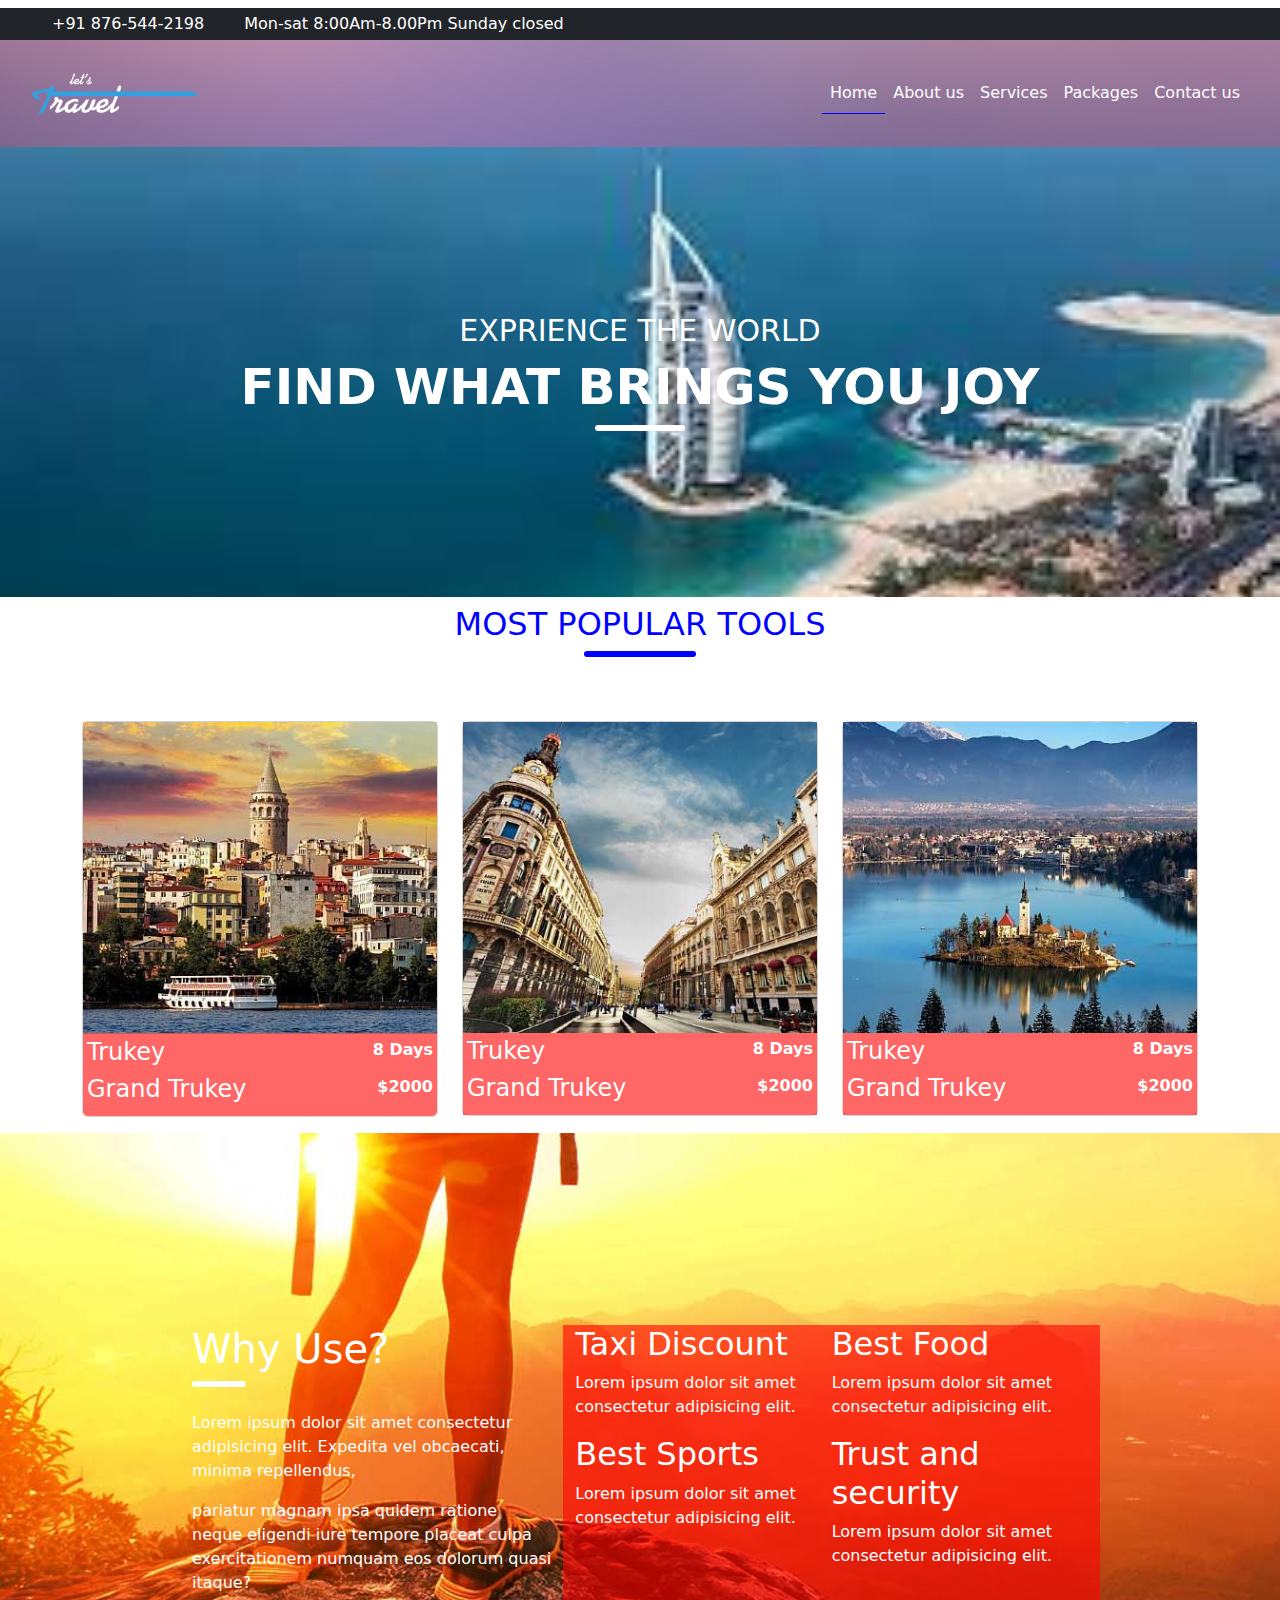
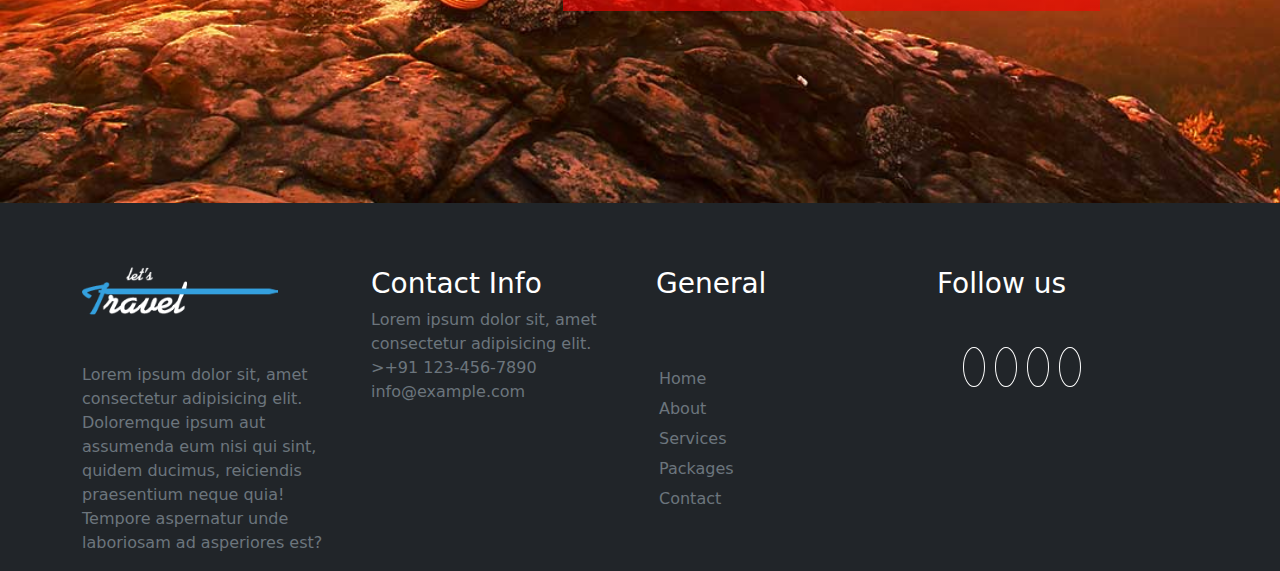
<file: index.html>
<html lang="en">

<head>
    <meta charset="UTF-8">
    <meta http-equiv="X-UA-Compatible" content="IE=edge">
    <meta name="viewport" content="width=device-width, initial-scale=1.0">
    <link rel="stylesheet" href="bootstrap.min.css">
    <link href="https://cdn.jsdelivr.net/npm/bootstrap@5.2.1/dist/css/bootstrap.min.css" rel="stylesheet"
        integrity="sha384-iYQeCzEYFbKjA/T2uDLTpkwGzCiq6soy8tYaI1GyVh/UjpbCx/TYkiZhlZB6+fzT" crossorigin="anonymous">
    <link rel="stylesheet" href="https://cdnjs.cloudflare.com/ajax/libs/font-awesome/6.3.0/css/all.min.css"
        integrity="sha512-SzlrxWUlpfuzQ+pcUCosxcglQRNAq/DZjVsC0lE40xsADsfeQoEypE+enwcOiGjk/bSuGGKHEyjSoQ1zVisanQ=="
        crossorigin="anonymous" referrerpolicy="no-referrer">
    <link rel="stylesheet" href="style.css">
    <title>travel</title>
</head>

<body>
    <header>
        <!-- nav-head -->
        <div class="d-flex justify-content-between flex-wrap align-items-center bg-dark text-white p-1 mt-2 tnav">
            <div class="d-flex ms-4">
                <div class="px-4">
                    <i class="fa-solid fa-mobile"></i>
                    <span>+91 876-544-2198</span>
                </div>
                <div class="px-3">
                    <i class="fa-solid fa-clock"></i>
                    <span>Mon-sat 8:00Am-8.00Pm Sunday closed</span>
                </div>
            </div>
            <div class="me-5 icons">
                <i class="fab fa-instagram"></i>
                <i class="fab fa-whatsapp"></i>
                <i class="fab fa-twitter"></i>
                <i class="fab fa-facebook-f"></i>
            </div>
        </div>
        <!-- nav-head -->

        <!-- navbar -->
        <div class="nav-bg">
            <nav class="navbar navbar-expand-lg text-white">

                <div class="container-fluid">

                    <a class="navbar-brand" href="#"><img src="logo.png" class="logo" alt=""></a>

                    <button class="navbar-toggler" href="#offcanvasExample" role="button" data-bs-toggle="offcanvas"
                        aria-controls="offcanvasExample">
                        <span class="navbar-toggler-icon"></span>
                    </button>

                    <div class="offcanvas offcanvas-start bg-dark" tabindex="-1" id="offcanvasExample"
                        aria-labelledby="offcanvasExampleLabel">
                        <div class="offcanvas-header">
                            <h5 class="offcanvas-title" id="offcanvasExample">travel</h5>
                            <button type="button" class="btn-close" data-bs-dismiss="offcanvas" aria-label="Close"
                                style="background-color: white;"></button>
                        </div>
                        <div class="offcanvas-body">
                            <ul class="navbar-nav ms-auto mb-2 mb-lg-0">
                                <li class="nav-item">
                                    <a class="nav-link index text-white"  aria-current="page" href="index.html">Home</a>
                                </li>
                                <li class="nav-item ">
                                    <a class="nav-link  text-white" href="about.html">About us</a>
                                </li>
                                <li class="nav-item ">
                                    <a class="nav-link  text-white" href="service.html">Services</a>
                                </li>
                                <li class="nav-item ">
                                    <a class="nav-link  text-white" href="package.html">Packages</a>
                                </li>
                                <li class="nav-item">
                                    <a class="nav-link  text-white" href="contact.html">Contact us</a>
                                </li>
                            </ul>
                        </div>
                    </div>
                </div>
            </nav>
        </div>
        <!-- navbar -->
    </header>
    <!-- header -->
<!-- home -->
    <!-- sec-1 -->
    <section>
        <div class="head-img">
            <h4>exprience the world</h4>
            <h2>find what brings you joy</h2>
            <span></span>
        </div>
    </section>
    <!-- sec-1 -->

    <!-- sec-2 -->
    <section id="home">
        <div class="container pt-2">
            <div class="head-1 pb-5">
                <h2>Most popular tools</h2>
                <span></span>
            </div>
            <div class="row">
                <div class="col-lg-4 col-md-4 col-12 mt-3 trukey">
                    <div class="card">
                        <div class="cardbody">
                            <img src="hturkey-1.jpg" class="w-100" alt="">
                            <div class="card-footer p-1 det">
                                <div class="d-flex justify-content-between">
                                    <h4>Trukey</h4>
                                    <span>8 Days</span>
                                </div>
                                <div class="d-flex justify-content-between">
                                    <h4>Grand Trukey</h4>
                                    <span>$2000</span>
                                </div>
                            </div>
                        </div>
                    </div>
                </div>
                <div class="col-lg-4 col-md-4 col-12 mt-3 trukey">
                   <div class="card">
                        <div class="cardbody">
                            <img src="htrukey-2.jpg" class="w-100" alt="">
                            <div class="p-1 det">
                                <div class="d-flex justify-content-between">
                                    <h4>Trukey</h4>
                                    <span>8 Days</span>
                                </div>
                                <div class="d-flex justify-content-between">
                                    <h4>Grand Trukey</h4>
                                    <span>$2000</span>
                                </div>
                            </div>
                        </div>
                    </div>
                </div>
                <div class="col-lg-4 col-md-4 col-12 mt-3 trukey">
                  <div class="card">
                        <div class="cardbody">
                            <img src="htrukey-3.jpg" class="w-100" alt="">
                            <div class="p-1 det">
                                <div class="d-flex justify-content-between">
                                    <h4>Trukey</h4>
                                    <span>8 Days</span>
                                </div>
                                <div class="d-flex justify-content-between">
                                    <h4>Grand Trukey</h4>
                                    <span>$2000</span>
                                </div>
                            </div>
                        </div>
                    </div>
                </div>
            </div>
        </div>
    </section>
    <!-- sec-2 -->

    <!-- sec-3 -->
    <section class="mt-3">
      <div class="sec-3">
        <div class="row">
            <div class="col-lg-5 col-md-5 col-12">
                <h1>Why Use?</h1>
                <span></span>
                <div class="para mt-4">
                    <p>Lorem ipsum dolor sit amet consectetur adipisicing elit. Expedita vel obcaecati, minima repellendus,</p>
                    <p>pariatur magnam ipsa quidem ratione neque eligendi iure tempore placeat culpa exercitationem numquam eos dolorum quasi itaque?</p>
                </div>
            </div>
            <div class="col-lg-7 col-md-7 col-12 content">
                <div class="d-flex justify-content-around">
                    <div>
                        <i class="fa-solid fa-taxi fs-1"></i>
                        <h2>Taxi Discount</h2>
                        <p>Lorem ipsum dolor sit amet consectetur adipisicing elit.</p>
                    </div>
                    <div>
                        <i class="fa-solid fa-burger fs-1"></i>
                        <h2>Best Food</h2>
                        <p>Lorem ipsum dolor sit amet consectetur adipisicing elit.</p>
                    </div>
                </div>

                <div class="d-flex justify-content-around">
                    <div>
                       <i class="fa-solid fa-futbol fs-1"></i>
                        <h2>Best Sports</h2>
                        <p>Lorem ipsum dolor sit amet consectetur adipisicing elit.</p>
                    </div>
                    <div>
                        <i class="fa-solid fa-lock-open fs-1"></i>                        
                        <h2>Trust and security</h2>
                        <p>Lorem ipsum dolor sit amet consectetur adipisicing elit.</p>
                    </div>
                </div>
            </div>
        </div>
      </div> 
    </section>
    <!-- sec-3 -->

    <!-- sec-4 -->
      <section class="bg-dark text-white">
           <footer>
             <div class="container pt-5">
                <div class="row">
                    <div class="col-lg-3 mt-3">
                        <img src="logo.png" class="w-75" alt="">
                        <p class="mt-5 text-muted">Lorem ipsum dolor sit, amet consectetur adipisicing elit. <br> Doloremque ipsum aut assumenda eum nisi qui sint, quidem ducimus, reiciendis praesentium neque quia! Tempore aspernatur unde laboriosam ad asperiores est?</p>
                    </div>
                    <div class="col-lg-3 mt-3 px-3 contact">
                        <h3>Contact Info</h3>
                        <i class="fa-solid fa-location-dot text-muted mt-5 pt-3"></i>
                        <a href="" class="text-muted text-decoration-none">Lorem ipsum dolor sit, amet consectetur adipisicing elit.</a><br>
                        <i class="fa-solid fa-phone text-muted mt-4"></i>
                        <a href="tel:+91 xxx-xxx-xxxx" class="text-muted text-decoration-none">>+91 123-456-7890</a><br>
                        <i class="fa-solid fa-envelope text-muted mt-4"></i>
                        <a href="mailto:info@example.com" class="text-muted text-decoration-none">info@example.com</a>
                    </div>

                    <div class="col-lg-3 mt-3 px-3 generl">
                        <h3>General</h3>
                        <ul class="list-unstyled text-muted mt-5 pt-3 d-flex flex-column">
                           <a href="" class="text-decoration-none text-white text-muted">Home</li>
                            <a href="" class="text-decoration-none text-white text-muted">About</a>
                           <a href="" class="text-decoration-none text-white text-muted">Services</a>
                           <a href="" class="text-decoration-none text-white text-muted">Packages</a>
                           <a href="" class="text-decoration-none text-white text-muted">Contact</a>  
                        </ul>
                    </div>

                    <div class="col-lg-3 mt-3">
                        <h3>Follow us</h3>
                        <div class="social px-3 mt-5 pt-2">
                         <a href="" class="text-decoration-none text-white text-muted"><i class="fab fa-instagram"></i></a>
                         <a href="" class="text-decoration-none text-white text-muted"><i class="fab fa-facebook-f"></i></a>
                         <a href="" class="text-decoration-none text-white text-muted"><i class="fab fa-twitter"></i></a>
                         <a href="" class="text-decoration-none text-white text-muted"><i class="fab fa-whatsapp"></i></a>
                        </div>
                    </div>
                </div>
             </div>
           </footer>
      </section>
    <!-- sec-4 -->
<!-- home -->
    <script src="https://cdn.jsdelivr.net/npm/@popperjs/core@2.11.6/dist/umd/popper.min.js"
        integrity="sha384-oBqDVmMz9ATKxIep9tiCxS/Z9fNfEXiDAYTujMAeBAsjFuCZSmKbSSUnQlmh/jp3" crossorigin="anonymous">
        </script>

    <script src="https://cdn.jsdelivr.net/npm/bootstrap@5.2.1/dist/js/bootstrap.min.js"
        integrity="sha384-7VPbUDkoPSGFnVtYi0QogXtr74QeVeeIs99Qfg5YCF+TidwNdjvaKZX19NZ/e6oz" crossorigin="anonymous">
        </script>
</body>

</html>
</file>
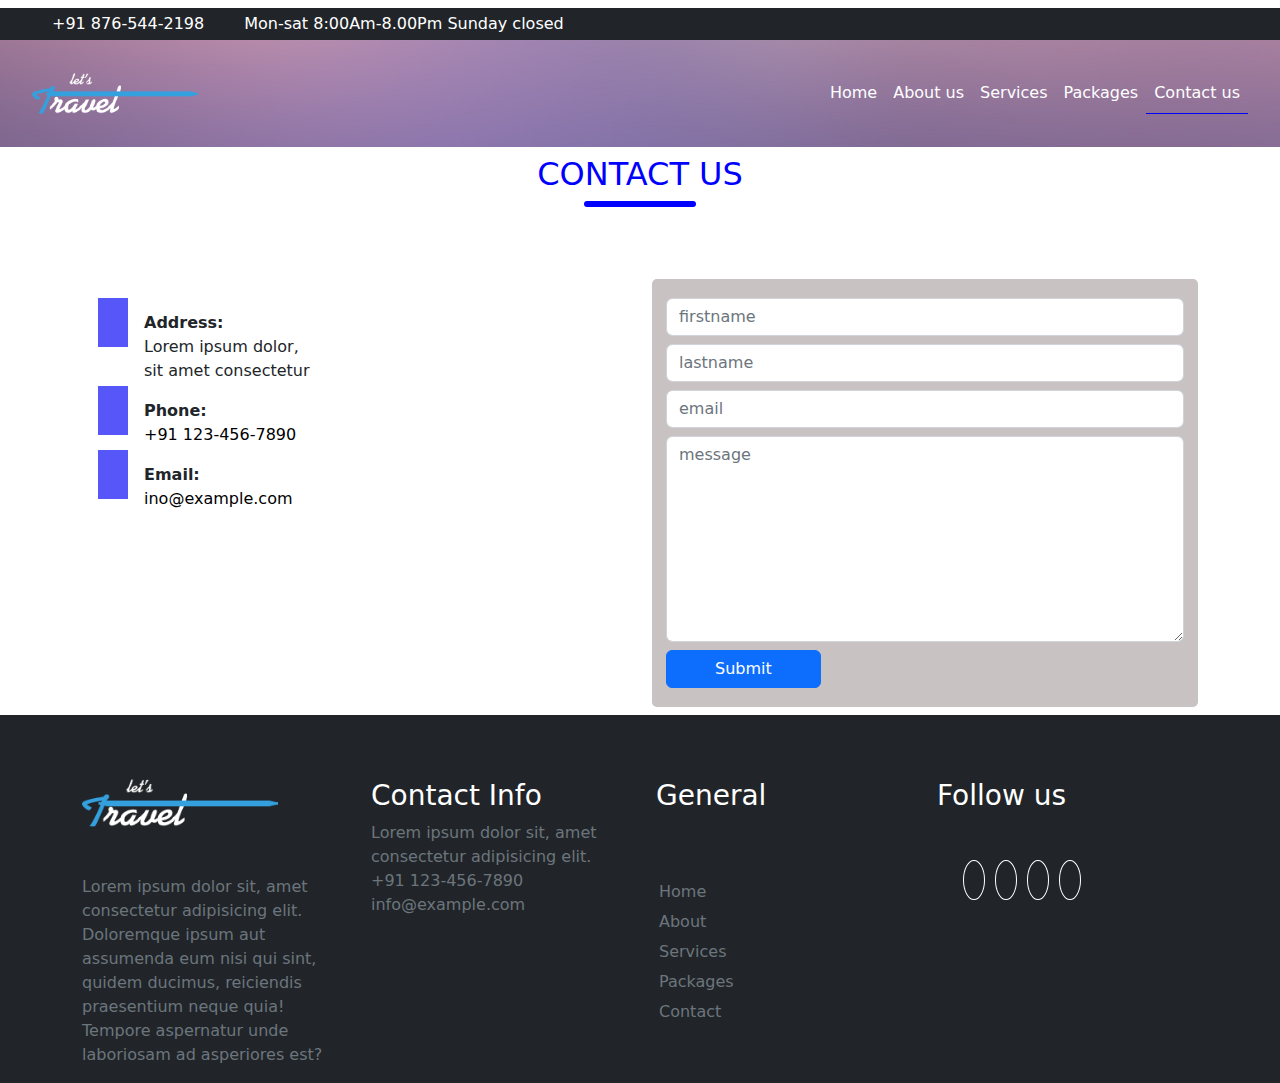
<file: contact.html>
<html lang="en">

<head>
    <meta charset="UTF-8">
    <meta http-equiv="X-UA-Compatible" content="IE=edge">
    <meta name="viewport" content="width=device-width, initial-scale=1.0">
    <link rel="stylesheet" href="bootstrap.min.css">
    <link href="https://cdn.jsdelivr.net/npm/bootstrap@5.2.1/dist/css/bootstrap.min.css" rel="stylesheet"
        integrity="sha384-iYQeCzEYFbKjA/T2uDLTpkwGzCiq6soy8tYaI1GyVh/UjpbCx/TYkiZhlZB6+fzT" crossorigin="anonymous">
    <link rel="stylesheet" href="https://cdnjs.cloudflare.com/ajax/libs/font-awesome/6.3.0/css/all.min.css"
        integrity="sha512-SzlrxWUlpfuzQ+pcUCosxcglQRNAq/DZjVsC0lE40xsADsfeQoEypE+enwcOiGjk/bSuGGKHEyjSoQ1zVisanQ=="
        crossorigin="anonymous" referrerpolicy="no-referrer">
    <link rel="stylesheet" href="style.css">
    <title>travel</title>
</head>

<body>
    <header>
        <!-- nav-head -->
        <div class="d-flex justify-content-between flex-wrap align-items-center bg-dark text-white p-1 mt-2 tnav">
            <div class="d-flex ms-4">
                <div class="px-4">
                    <i class="fa-solid fa-mobile"></i>
                    <span>+91 876-544-2198</span>
                </div>
                <div class="px-3">
                    <i class="fa-solid fa-clock"></i>
                    <span>Mon-sat 8:00Am-8.00Pm Sunday closed</span>
                </div>
            </div>
            <div class="me-5 icons">
                <i class="fab fa-instagram"></i>
                <i class="fab fa-whatsapp"></i>
                <i class="fab fa-twitter"></i>
                <i class="fab fa-facebook-f"></i>
            </div>
        </div>
        <!-- nav-head -->

        <!-- navbar -->
        <div class="nav-bg">
            <nav class="navbar navbar-expand-lg text-white">

                <div class="container-fluid">

                    <a class="navbar-brand" href="#"><img src="logo.png" class="logo" alt=""></a>

                    <button class="navbar-toggler" href="#offcanvasExample" role="button" data-bs-toggle="offcanvas"
                        aria-controls="offcanvasExample">
                        <span class="navbar-toggler-icon"></span>
                    </button>

                    <div class="offcanvas offcanvas-start bg-dark" tabindex="-1" id="offcanvasExample"
                        aria-labelledby="offcanvasExampleLabel">
                        <div class="offcanvas-header">
                            <h5 class="offcanvas-title" id="offcanvasExample">travel</h5>
                            <button type="button" class="btn-close" data-bs-dismiss="offcanvas" aria-label="Close"
                                style="background-color: white;"></button>
                        </div>
                        <div class="offcanvas-body">
                            <ul class="navbar-nav ms-auto mb-2 mb-lg-0">
                                <li class="nav-item">
                                    <a class="nav-link  text-white" aria-current="page" href="index.html">Home</a>
                                </li>
                                <li class="nav-item ">
                                    <a class="nav-link  text-white" href="about.html">About us</a>
                                </li>
                                <li class="nav-item ">
                                    <a class="nav-link  text-white" href="service.html">Services</a>
                                </li>
                                <li class="nav-item ">
                                    <a class="nav-link text-white" href="package.html">Packages</a>
                                </li>
                                <li class="nav-item">
                                    <a class="nav-link contact text-white" href="contact.html">Contact us</a>
                                </li>
                            </ul>
                        </div>
                    </div>
                </div>
            </nav>
        </div>
        <!-- navbar -->
    </header>
    <!-- header -->
    <!--contact-->


    <!-- sec-2 -->
    <section id="home" class="pb-2">
        <div class="container pt-2">
            <div class="head-1 pb-5">
                <h2>Contact us</h2>
                <span></span>
            </div>

        </div>
    </section>
    <!-- sec-2 -->
    <section class="pb-2">
        <div class="container">
            <div class="row">
                <div class="col-lg-6 col-md-6 col-12 mt-5">
                    <div class="d-flex">
                        <div class="px-3">
                            <i class="fa-solid fa-location-dot loc"></i>
                        </div>
                        <div class="">
                            <b>Address:</b>
                            <p>Lorem ipsum dolor, <br> sit amet consectetur</p>
                        </div>
                    </div>

                    <div class="d-flex">
                        <div class="px-3">
                            <i class="fa-solid fa-phone loc"></i>
                        </div>
                        <div class="">
                            <b>Phone:</b><br>
                            <a href="" class="text-decoration-none text-black">+91 123-456-7890</a>
                        </div>
                    </div>

                    <div class="d-flex pt-3">
                        <div class="px-3">
                            <i class="fa-solid fa-envelope loc"></i>
                        </div>
                        <div class="">
                            <b>Email:</b><br>
                            <a href="" class="text-decoration-none text-black">ino@example.com</a>
                        </div>
                    </div>
                </div>
                <div class="col-lg-6 col-md-6 col-12 mt-3">
                   <div class="form">
                    <form action="">
                        <div class="p-1">
                          <input type="text" class="form-control" placeholder="firstname" name="" id="">
                        </div>
                        <div class="p-1">
                            <input type="text" class="form-control" placeholder="lastname" name="" id="">
                        </div>
                        <div class="p-1">
                            <input type="email" class="form-control" placeholder="email" name="" id="">
                          </div>
                         <div class="p-1">
                            <textarea name="" placeholder="message" class="form-control" id="" cols="60" rows="8"></textarea>
                         </div>
                         <div class="p-1">
                            <button class="btn btn-primary px-5" type="button">Submit</button>
                         </div>
                     </form>
                   </div>
                </div>
            </div>
        </div>
    </section>

    <!-- sec-4 -->
    <section class="bg-dark text-white">
        <footer>
            <div class="container pt-5">
                <div class="row">
                    <div class="col-lg-3 mt-3">
                        <img src="logo.png" class="w-75" alt="">
                        <p class="mt-5 text-muted">Lorem ipsum dolor sit, amet consectetur adipisicing elit. <br>
                            Doloremque ipsum aut assumenda eum nisi qui sint, quidem ducimus, reiciendis praesentium
                            neque quia! Tempore aspernatur unde laboriosam ad asperiores est?</p>
                    </div>
                    <div class="col-lg-3 mt-3 px-3 contact">
                        <h3>Contact Info</h3>
                        <i class="fa-solid fa-location-dot text-muted mt-5 pt-3"></i>
                        <a href="" class="text-muted text-decoration-none">Lorem ipsum dolor sit, amet consectetur
                            adipisicing elit.</a><br>
                        <i class="fa-solid fa-phone text-muted mt-4"></i>
                        <a href="tel:+91 xxx-xxx-xxxx" class="text-muted text-decoration-none">+91 123-456-7890</a><br>
                        <i class="fa-solid fa-envelope text-muted mt-4"></i>
                        <a href="mailto:info@example.com" class="text-muted text-decoration-none">info@example.com</a>
                    </div>

                    <div class="col-lg-3 mt-3 px-3 generl">
                        <h3>General</h3>
                        <ul class="list-unstyled text-muted mt-5 pt-3 d-flex flex-column">
                            <a href="" class="text-decoration-none text-white text-muted">Home</li>
                                <a href="" class="text-decoration-none text-white text-muted">About</a>
                                <a href="" class="text-decoration-none text-white text-muted">Services</a>
                                <a href="" class="text-decoration-none text-white text-muted">Packages</a>
                                <a href="" class="text-decoration-none text-white text-muted">Contact</a>
                        </ul>
                    </div>

                    <div class="col-lg-3 mt-3">
                        <h3>Follow us</h3>
                        <div class="social px-3 mt-5 pt-2">
                            <a href="" class="text-decoration-none text-white text-muted"><i
                                    class="fab fa-instagram"></i></a>
                            <a href="" class="text-decoration-none text-white text-muted"><i
                                    class="fab fa-facebook-f"></i></a>
                            <a href="" class="text-decoration-none text-white text-muted"><i
                                    class="fab fa-twitter"></i></a>
                            <a href="" class="text-decoration-none text-white text-muted"><i
                                    class="fab fa-whatsapp"></i></a>
                        </div>
                    </div>
                </div>
            </div>
        </footer>
    </section>
    <!-- sec-4 -->
    <!-- contact -->
    <script src="https://cdn.jsdelivr.net/npm/@popperjs/core@2.11.6/dist/umd/popper.min.js"
        integrity="sha384-oBqDVmMz9ATKxIep9tiCxS/Z9fNfEXiDAYTujMAeBAsjFuCZSmKbSSUnQlmh/jp3" crossorigin="anonymous">
        </script>

    <script src="https://cdn.jsdelivr.net/npm/bootstrap@5.2.1/dist/js/bootstrap.min.js"
        integrity="sha384-7VPbUDkoPSGFnVtYi0QogXtr74QeVeeIs99Qfg5YCF+TidwNdjvaKZX19NZ/e6oz" crossorigin="anonymous">
        </script>
</body>

</html>
</file>
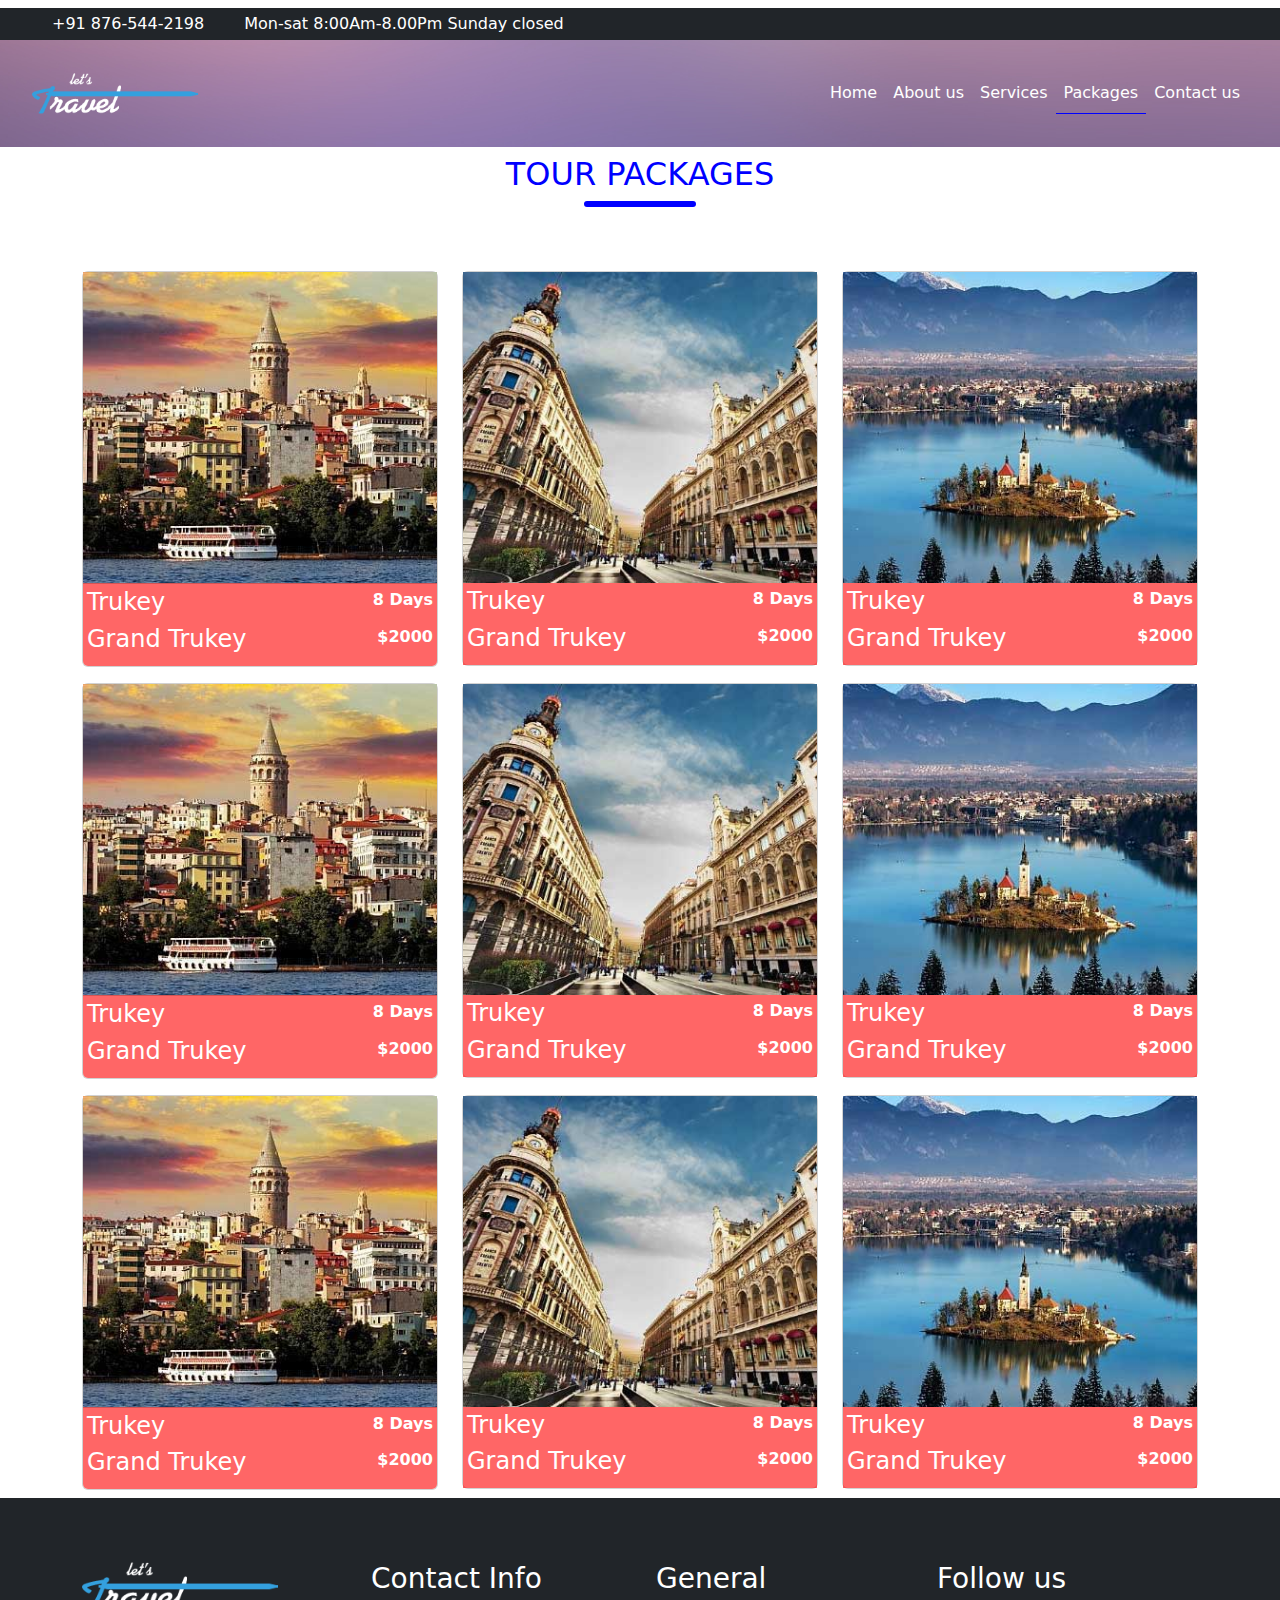
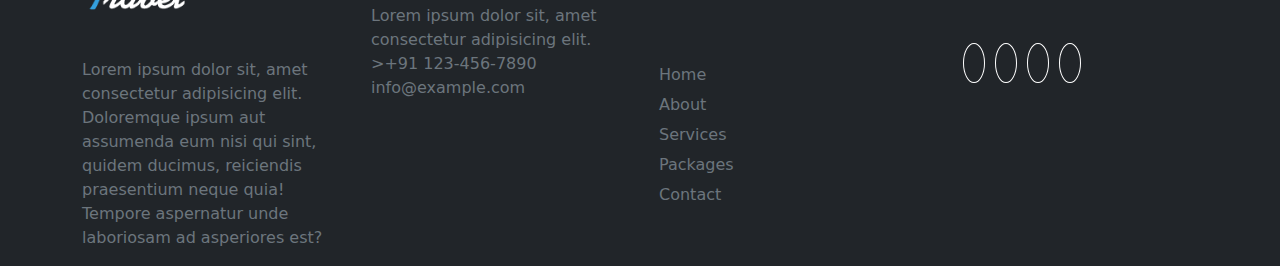
<file: package.html>
<html lang="en">

<head>
    <meta charset="UTF-8">
    <meta http-equiv="X-UA-Compatible" content="IE=edge">
    <meta name="viewport" content="width=device-width, initial-scale=1.0">
    <link rel="stylesheet" href="bootstrap.min.css">
    <link href="https://cdn.jsdelivr.net/npm/bootstrap@5.2.1/dist/css/bootstrap.min.css" rel="stylesheet"
        integrity="sha384-iYQeCzEYFbKjA/T2uDLTpkwGzCiq6soy8tYaI1GyVh/UjpbCx/TYkiZhlZB6+fzT" crossorigin="anonymous">
    <link rel="stylesheet" href="https://cdnjs.cloudflare.com/ajax/libs/font-awesome/6.3.0/css/all.min.css"
        integrity="sha512-SzlrxWUlpfuzQ+pcUCosxcglQRNAq/DZjVsC0lE40xsADsfeQoEypE+enwcOiGjk/bSuGGKHEyjSoQ1zVisanQ=="
        crossorigin="anonymous" referrerpolicy="no-referrer">
    <link rel="stylesheet" href="style.css">
    <title>travel</title>
</head>

<body>
    <header>
        <!-- nav-head -->
        <div class="d-flex justify-content-between flex-wrap align-items-center bg-dark text-white p-1 mt-2 tnav">
            <div class="d-flex ms-4">
                <div class="px-4">
                    <i class="fa-solid fa-mobile"></i>
                    <span>+91 876-544-2198</span>
                </div>
                <div class="px-3">
                    <i class="fa-solid fa-clock"></i>
                    <span>Mon-sat 8:00Am-8.00Pm Sunday closed</span>
                </div>
            </div>
            <div class="me-5 icons">
                <i class="fab fa-instagram"></i>
                <i class="fab fa-whatsapp"></i>
                <i class="fab fa-twitter"></i>
                <i class="fab fa-facebook-f"></i>
            </div>
        </div>
        <!-- nav-head -->

        <!-- navbar -->
        <div class="nav-bg">
            <nav class="navbar navbar-expand-lg text-white">

                <div class="container-fluid">

                    <a class="navbar-brand" href="#"><img src="logo.png" class="logo" alt=""></a>

                    <button class="navbar-toggler" href="#offcanvasExample" role="button" data-bs-toggle="offcanvas"
                        aria-controls="offcanvasExample">
                        <span class="navbar-toggler-icon"></span>
                    </button>

                    <div class="offcanvas offcanvas-start bg-dark" tabindex="-1" id="offcanvasExample"
                        aria-labelledby="offcanvasExampleLabel">
                        <div class="offcanvas-header">
                            <h5 class="offcanvas-title" id="offcanvasExample">travel</h5>
                            <button type="button" class="btn-close" data-bs-dismiss="offcanvas" aria-label="Close"
                                style="background-color: white;"></button>
                        </div>
                        <div class="offcanvas-body">
                            <ul class="navbar-nav ms-auto mb-2 mb-lg-0">
                                <li class="nav-item">
                                    <a class="nav-link  text-white"  aria-current="page" href="index.html">Home</a>
                                </li>
                                <li class="nav-item ">
                                    <a class="nav-link  text-white" href="about.html">About us</a>
                                </li>
                                <li class="nav-item ">
                                    <a class="nav-link  text-white" href="service.html">Services</a>
                                </li>
                                <li class="nav-item ">
                                    <a class="nav-link package text-white" href="package.html">Packages</a>
                                </li>
                                <li class="nav-item">
                                    <a class="nav-link  text-white" href="contact.html">Contact us</a>
                                </li>
                            </ul>
                        </div>
                    </div>
                </div>
            </nav>
        </div>
        <!-- navbar -->
    </header>
    <!-- header -->
<!--package -->
    

    <!-- sec-2 -->
    <section id="home" class="pb-2">
        <div class="container pt-2">
            <div class="head-1 pb-5">
                <h2>Tour Packages</h2>
                <span></span>
            </div>
            <div class="row">
                <div class="col-lg-4 col-md-4 col-12 mt-3 trukey">
                    <div class="card">
                        <div class="cardbody">
                            <img src="hturkey-1.jpg" class="w-100" alt="">
                            <div class="card-footer p-1 det">
                                <div class="d-flex justify-content-between">
                                    <h4>Trukey</h4>
                                    <span>8 Days</span>
                                </div>
                                <div class="d-flex justify-content-between">
                                    <h4>Grand Trukey</h4>
                                    <span>$2000</span>
                                </div>
                            </div>
                        </div>
                    </div>
                </div>
                <div class="col-lg-4 col-md-4 col-12 mt-3 trukey">
                   <div class="card">
                        <div class="cardbody">
                            <img src="htrukey-2.jpg" class="w-100" alt="">
                            <div class="p-1 det">
                                <div class="d-flex justify-content-between">
                                    <h4>Trukey</h4>
                                    <span>8 Days</span>
                                </div>
                                <div class="d-flex justify-content-between">
                                    <h4>Grand Trukey</h4>
                                    <span>$2000</span>
                                </div>
                            </div>
                        </div>
                    </div>
                </div>
                <div class="col-lg-4 col-md-4 col-12 mt-3 trukey">
                  <div class="card">
                        <div class="cardbody">
                            <img src="htrukey-3.jpg" class="w-100" alt="">
                            <div class="p-1 det">
                                <div class="d-flex justify-content-between">
                                    <h4>Trukey</h4>
                                    <span>8 Days</span>
                                </div>
                                <div class="d-flex justify-content-between">
                                    <h4>Grand Trukey</h4>
                                    <span>$2000</span>
                                </div>
                            </div>
                        </div>
                    </div>
                </div>
            </div>

            <div class="row">
                <div class="col-lg-4 col-md-4 col-12 mt-3 trukey">
                    <div class="card">
                        <div class="cardbody">
                            <img src="hturkey-1.jpg" class="w-100" alt="">
                            <div class="card-footer p-1 det">
                                <div class="d-flex justify-content-between">
                                    <h4>Trukey</h4>
                                    <span>8 Days</span>
                                </div>
                                <div class="d-flex justify-content-between">
                                    <h4>Grand Trukey</h4>
                                    <span>$2000</span>
                                </div>
                            </div>
                        </div>
                    </div>
                </div>
                <div class="col-lg-4 col-md-4 col-12 mt-3 trukey">
                   <div class="card">
                        <div class="cardbody">
                            <img src="htrukey-2.jpg" class="w-100" alt="">
                            <div class="p-1 det">
                                <div class="d-flex justify-content-between">
                                    <h4>Trukey</h4>
                                    <span>8 Days</span>
                                </div>
                                <div class="d-flex justify-content-between">
                                    <h4>Grand Trukey</h4>
                                    <span>$2000</span>
                                </div>
                            </div>
                        </div>
                    </div>
                </div>
                <div class="col-lg-4 col-md-4 col-12 mt-3 trukey">
                  <div class="card">
                        <div class="cardbody">
                            <img src="htrukey-3.jpg" class="w-100" alt="">
                            <div class="p-1 det">
                                <div class="d-flex justify-content-between">
                                    <h4>Trukey</h4>
                                    <span>8 Days</span>
                                </div>
                                <div class="d-flex justify-content-between">
                                    <h4>Grand Trukey</h4>
                                    <span>$2000</span>
                                </div>
                            </div>
                        </div>
                    </div>
                </div>
            </div>

            <div class="row">
                <div class="col-lg-4 col-md-4 col-12 mt-3 trukey">
                    <div class="card">
                        <div class="cardbody">
                            <img src="hturkey-1.jpg" class="w-100" alt="">
                            <div class="card-footer p-1 det">
                                <div class="d-flex justify-content-between">
                                    <h4>Trukey</h4>
                                    <span>8 Days</span>
                                </div>
                                <div class="d-flex justify-content-between">
                                    <h4>Grand Trukey</h4>
                                    <span>$2000</span>
                                </div>
                            </div>
                        </div>
                    </div>
                </div>
                <div class="col-lg-4 col-md-4 col-12 mt-3 trukey">
                   <div class="card">
                        <div class="cardbody">
                            <img src="htrukey-2.jpg" class="w-100" alt="">
                            <div class="p-1 det">
                                <div class="d-flex justify-content-between">
                                    <h4>Trukey</h4>
                                    <span>8 Days</span>
                                </div>
                                <div class="d-flex justify-content-between">
                                    <h4>Grand Trukey</h4>
                                    <span>$2000</span>
                                </div>
                            </div>
                        </div>
                    </div>
                </div>
                <div class="col-lg-4 col-md-4 col-12 mt-3 trukey">
                  <div class="card">
                        <div class="cardbody">
                            <img src="htrukey-3.jpg" class="w-100" alt="">
                            <div class="p-1 det">
                                <div class="d-flex justify-content-between">
                                    <h4>Trukey</h4>
                                    <span>8 Days</span>
                                </div>
                                <div class="d-flex justify-content-between">
                                    <h4>Grand Trukey</h4>
                                    <span>$2000</span>
                                </div>
                            </div>
                        </div>
                    </div>
                </div>
            </div>
        </div>
    </section>
    <!-- sec-2 -->

   
    <!-- sec-4 -->
      <section class="bg-dark text-white">
           <footer>
             <div class="container pt-5">
                <div class="row">
                    <div class="col-lg-3 mt-3">
                        <img src="logo.png" class="w-75" alt="">
                        <p class="mt-5 text-muted">Lorem ipsum dolor sit, amet consectetur adipisicing elit. <br> Doloremque ipsum aut assumenda eum nisi qui sint, quidem ducimus, reiciendis praesentium neque quia! Tempore aspernatur unde laboriosam ad asperiores est?</p>
                    </div>
                    <div class="col-lg-3 mt-3 px-3 contact">
                        <h3>Contact Info</h3>
                        <i class="fa-solid fa-location-dot text-muted mt-5 pt-3"></i>
                        <a href="" class="text-muted text-decoration-none">Lorem ipsum dolor sit, amet consectetur adipisicing elit.</a><br>
                        <i class="fa-solid fa-phone text-muted mt-4"></i>
                        <a href="tel:+91 xxx-xxx-xxxx" class="text-muted text-decoration-none">>+91 123-456-7890</a><br>
                        <i class="fa-solid fa-envelope text-muted mt-4"></i>
                        <a href="mailto:info@example.com" class="text-muted text-decoration-none">info@example.com</a>
                    </div>

                    <div class="col-lg-3 mt-3 px-3 generl">
                        <h3>General</h3>
                        <ul class="list-unstyled text-muted mt-5 pt-3 d-flex flex-column">
                           <a href="" class="text-decoration-none text-white text-muted">Home</li>
                            <a href="" class="text-decoration-none text-white text-muted">About</a>
                           <a href="" class="text-decoration-none text-white text-muted">Services</a>
                           <a href="" class="text-decoration-none text-white text-muted">Packages</a>
                           <a href="" class="text-decoration-none text-white text-muted">Contact</a>  
                        </ul>
                    </div>

                    <div class="col-lg-3 mt-3">
                        <h3>Follow us</h3>
                        <div class="social px-3 mt-5 pt-2">
                         <a href="" class="text-decoration-none text-white text-muted"><i class="fab fa-instagram"></i></a>
                         <a href="" class="text-decoration-none text-white text-muted"><i class="fab fa-facebook-f"></i></a>
                         <a href="" class="text-decoration-none text-white text-muted"><i class="fab fa-twitter"></i></a>
                         <a href="" class="text-decoration-none text-white text-muted"><i class="fab fa-whatsapp"></i></a>
                        </div>
                    </div>
                </div>
             </div>
           </footer>
      </section>
    <!-- sec-4 -->
<!-- package -->
    <script src="https://cdn.jsdelivr.net/npm/@popperjs/core@2.11.6/dist/umd/popper.min.js"
        integrity="sha384-oBqDVmMz9ATKxIep9tiCxS/Z9fNfEXiDAYTujMAeBAsjFuCZSmKbSSUnQlmh/jp3" crossorigin="anonymous">
        </script>

    <script src="https://cdn.jsdelivr.net/npm/bootstrap@5.2.1/dist/js/bootstrap.min.js"
        integrity="sha384-7VPbUDkoPSGFnVtYi0QogXtr74QeVeeIs99Qfg5YCF+TidwNdjvaKZX19NZ/e6oz" crossorigin="anonymous">
        </script>
</body>

</html>
</file>
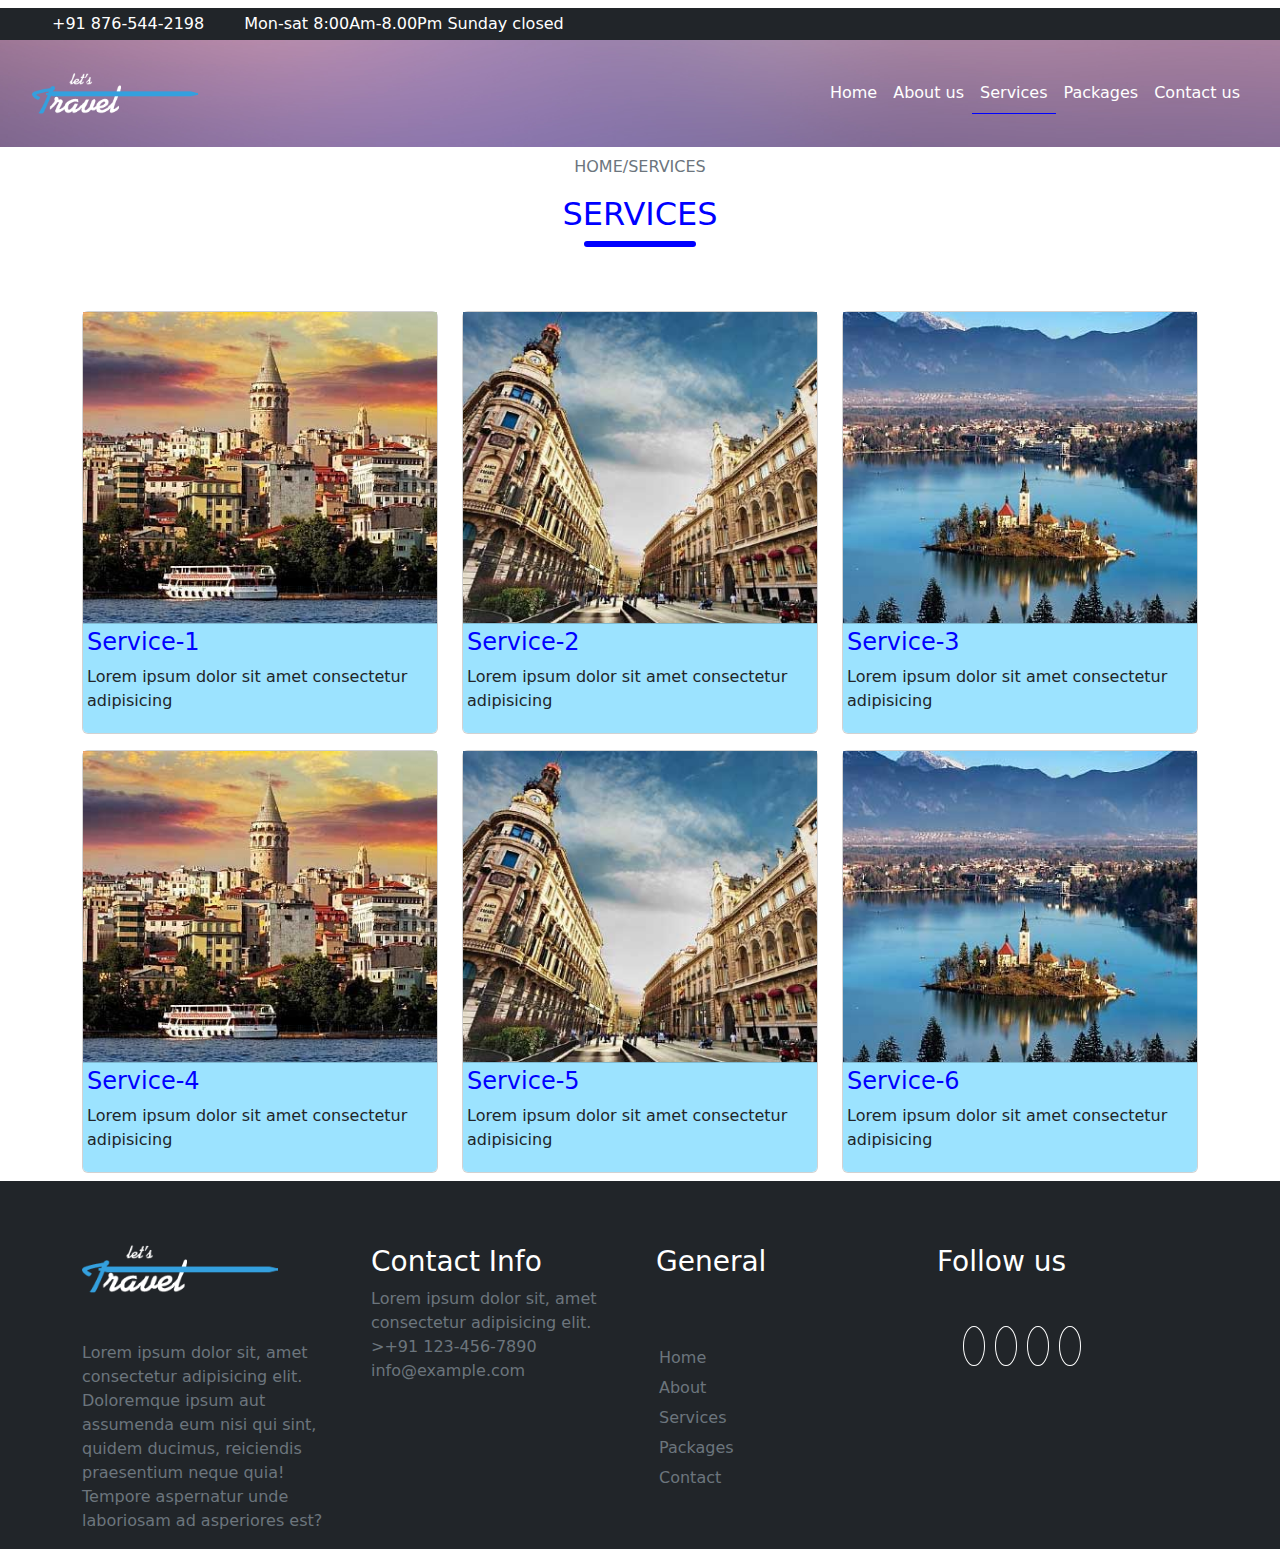
<file: service.html>
<html lang="en">

<head>
    <meta charset="UTF-8">
    <meta http-equiv="X-UA-Compatible" content="IE=edge">
    <meta name="viewport" content="width=device-width, initial-scale=1.0">
    <link rel="stylesheet" href="bootstrap.min.css">
    <link href="https://cdn.jsdelivr.net/npm/bootstrap@5.2.1/dist/css/bootstrap.min.css" rel="stylesheet"
        integrity="sha384-iYQeCzEYFbKjA/T2uDLTpkwGzCiq6soy8tYaI1GyVh/UjpbCx/TYkiZhlZB6+fzT" crossorigin="anonymous">
    <link rel="stylesheet" href="https://cdnjs.cloudflare.com/ajax/libs/font-awesome/6.3.0/css/all.min.css"
        integrity="sha512-SzlrxWUlpfuzQ+pcUCosxcglQRNAq/DZjVsC0lE40xsADsfeQoEypE+enwcOiGjk/bSuGGKHEyjSoQ1zVisanQ=="
        crossorigin="anonymous" referrerpolicy="no-referrer">
    <link rel="stylesheet" href="style.css">
    <title>travel</title>
</head>

<body>
    <header>
        <!-- nav-head -->
        <div class="d-flex justify-content-between flex-wrap align-items-center bg-dark text-white p-1 mt-2 tnav">
            <div class="d-flex ms-4">
                <div class="px-4">
                    <i class="fa-solid fa-mobile"></i>
                    <span>+91 876-544-2198</span>
                </div>
                <div class="px-3">
                    <i class="fa-solid fa-clock"></i>
                    <span>Mon-sat 8:00Am-8.00Pm Sunday closed</span>
                </div>
            </div>
            <div class="me-5 icons">
                <i class="fab fa-instagram"></i>
                <i class="fab fa-whatsapp"></i>
                <i class="fab fa-twitter"></i>
                <i class="fab fa-facebook-f"></i>
            </div>
        </div>
        <!-- nav-head -->

        <!-- navbar -->
        <div class="nav-bg">
            <nav class="navbar navbar-expand-lg text-white">

                <div class="container-fluid">

                    <a class="navbar-brand" href="#"><img src="logo.png" class="logo" alt=""></a>

                    <button class="navbar-toggler" href="#offcanvasExample" role="button" data-bs-toggle="offcanvas"
                        aria-controls="offcanvasExample">
                        <span class="navbar-toggler-icon"></span>
                    </button>

                    <div class="offcanvas offcanvas-start bg-dark" tabindex="-1" id="offcanvasExample"
                        aria-labelledby="offcanvasExampleLabel">
                        <div class="offcanvas-header">
                            <h5 class="offcanvas-title" id="offcanvasExample">travel</h5>
                            <button type="button" class="btn-close" data-bs-dismiss="offcanvas" aria-label="Close"
                                style="background-color: white;"></button>
                        </div>
                        <div class="offcanvas-body">
                            <ul class="navbar-nav ms-auto mb-2 mb-lg-0">
                                <li class="nav-item">
                                    <a class="nav-link  text-white"  aria-current="page" href="index.html">Home</a>
                                </li>
                                <li class="nav-item ">
                                    <a class="nav-link  text-white" href="about.html">About us</a>
                                </li>
                                <li class="nav-item ">
                                    <a class="nav-link service text-white" href="service.html">Services</a>
                                </li>
                                <li class="nav-item ">
                                    <a class="nav-link  text-white" href="package.html">Packages</a>
                                </li>
                                <li class="nav-item">
                                    <a class="nav-link  text-white" href="contact.html">Contact us</a>
                                </li>
                            </ul>
                        </div>
                    </div>
                </div>
            </nav>
        </div>
        <!-- navbar -->
    </header>
    <!-- header -->
<!-- service -->
    <section id="home" class="pb-2">
        <div class="container pt-2">
            <div class="head-1 pb-5">
                <p class="text-muted">Home/services</p>
                <h2>Services</h2>
                <span></span>
            </div>
            <div class="row">
                <div class="col-lg-4 col-md-4 col-12 mt-3 trukey">
                    <div class="card">
                        <div class="cardbody">
                            <img src="hturkey-1.jpg" class="w-100" alt="">
                            <div class="card-footer p-1 deta">
                                  <h4>Service-1</h4>
                                  <p>Lorem ipsum dolor sit amet consectetur adipisicing</p>
                            </div>
                        </div>
                    </div>
                </div>
                <div class="col-lg-4 col-md-4 col-12 mt-3 trukey">
                   <div class="card">
                        <div class="cardbody">
                            <img src="htrukey-2.jpg" class="w-100" alt="">
                            <div class="card-footer p-1 deta">
                                <h4>Service-2</h4>
                                <p>Lorem ipsum dolor sit amet consectetur adipisicing</p>
                            </div>
                        </div>
                    </div>
                </div>
                <div class="col-lg-4 col-md-4 col-12 mt-3 trukey">
                  <div class="card">
                        <div class="cardbody">
                            <img src="htrukey-3.jpg" class="w-100" alt="">
                            <div class="card-footer p-1 deta">
                                <h4>Service-3</h4>
                                <p>Lorem ipsum dolor sit amet consectetur adipisicing</p>
                            </div>
                        </div>
                    </div>
                </div>
            </div>

            <div class="row">
                <div class="col-lg-4 col-md-4 col-12 mt-3 trukey">
                    <div class="card">
                        <div class="cardbody">
                            <img src="hturkey-1.jpg" class="w-100" alt="">
                            <div class="card-footer p-1 deta">
                                  <h4>Service-4</h4>
                                  <p>Lorem ipsum dolor sit amet consectetur adipisicing</p>
                            </div>
                        </div>
                    </div>
                </div>
                <div class="col-lg-4 col-md-4 col-12 mt-3 trukey">
                   <div class="card">
                        <div class="cardbody">
                            <img src="htrukey-2.jpg" class="w-100" alt="">
                            <div class="card-footer p-1 deta">
                                <h4>Service-5</h4>
                                <p>Lorem ipsum dolor sit amet consectetur adipisicing</p>
                            </div>
                        </div>
                    </div>
                </div>
                <div class="col-lg-4 col-md-4 col-12 mt-3 trukey">
                  <div class="card">
                        <div class="cardbody">
                            <img src="htrukey-3.jpg" class="w-100" alt="">
                            <div class="card-footer p-1 deta">
                                <h4>Service-6</h4>
                                <p>Lorem ipsum dolor sit amet consectetur adipisicing</p>
                            </div>
                        </div>
                    </div>
                </div>
            </div>
        </div>
    </section>
    <!-- service -->
      <section class="bg-dark text-white">
           <footer>
             <div class="container pt-5">
                <div class="row">
                    <div class="col-lg-3 mt-3">
                        <img src="logo.png" class="w-75" alt="">
                        <p class="mt-5 text-muted">Lorem ipsum dolor sit, amet consectetur adipisicing elit. <br> Doloremque ipsum aut assumenda eum nisi qui sint, quidem ducimus, reiciendis praesentium neque quia! Tempore aspernatur unde laboriosam ad asperiores est?</p>
                    </div>
                    <div class="col-lg-3 mt-3 px-3 contact">
                        <h3>Contact Info</h3>
                        <i class="fa-solid fa-location-dot text-muted mt-5 pt-3"></i>
                        <a href="" class="text-muted text-decoration-none">Lorem ipsum dolor sit, amet consectetur adipisicing elit.</a><br>
                        <i class="fa-solid fa-phone text-muted mt-4"></i>
                        <a href="tel:+91 xxx-xxx-xxxx" class="text-muted text-decoration-none">>+91 123-456-7890</a><br>
                        <i class="fa-solid fa-envelope text-muted mt-4"></i>
                        <a href="mailto:info@example.com" class="text-muted text-decoration-none">info@example.com</a>
                    </div>

                    <div class="col-lg-3 mt-3 px-3 generl">
                        <h3>General</h3>
                        <ul class="list-unstyled text-muted mt-5 pt-3 d-flex flex-column">
                           <a href="" class="text-decoration-none text-white text-muted">Home</li>
                            <a href="" class="text-decoration-none text-white text-muted">About</a>
                           <a href="" class="text-decoration-none text-white text-muted">Services</a>
                           <a href="" class="text-decoration-none text-white text-muted">Packages</a>
                           <a href="" class="text-decoration-none text-white text-muted">Contact</a>  
                        </ul>
                    </div>

                    <div class="col-lg-3 mt-3">
                        <h3>Follow us</h3>
                        <div class="social px-3 mt-5 pt-2">
                         <a href="" class="text-decoration-none text-white text-muted"><i class="fab fa-instagram"></i></a>
                         <a href="" class="text-decoration-none text-white text-muted"><i class="fab fa-facebook-f"></i></a>
                         <a href="" class="text-decoration-none text-white text-muted"><i class="fab fa-twitter"></i></a>
                         <a href="" class="text-decoration-none text-white text-muted"><i class="fab fa-whatsapp"></i></a>
                        </div>
                    </div>
                </div>
             </div>
           </footer>
      </section>
    <!-- sec-4 -->
<!-- home -->
    <script src="https://cdn.jsdelivr.net/npm/@popperjs/core@2.11.6/dist/umd/popper.min.js"
        integrity="sha384-oBqDVmMz9ATKxIep9tiCxS/Z9fNfEXiDAYTujMAeBAsjFuCZSmKbSSUnQlmh/jp3" crossorigin="anonymous">
        </script>

    <script src="https://cdn.jsdelivr.net/npm/bootstrap@5.2.1/dist/js/bootstrap.min.js"
        integrity="sha384-7VPbUDkoPSGFnVtYi0QogXtr74QeVeeIs99Qfg5YCF+TidwNdjvaKZX19NZ/e6oz" crossorigin="anonymous">
        </script>
</body>

</html>
</file>
<file: style.css>
*{
    margin: 0;
    padding: 0;
    box-sizing: border-box;
}
/* header */
.icons i{
    padding-left: 5px;
}
.nav-bg{
    background-image: url(headersec-bg.jpg);
    padding: 20px;
}
.logo{
    object-fit: cover;
    width: 70%;
}
.nav-link:hover{
    border-bottom: 1px solid blue;
    transition: 0.5s;
}
.head-img{
    display: flex;
    flex-direction: column;
    justify-content: center;
    align-items: center;
    background-image: url(dubai.jpg);
    background-repeat: no-repeat;
    background-size:cover;
    max-width: 100%;
    height: 50vh;
    padding: 15%;
    /* background-position-x:center; */
    background-position-y:30% ;
}
.head-img h4{
    color: white;
    font-size: 30px;
    text-transform: uppercase;
}
.head-img h2{
    color: white;
    font-size: 50px;
    font-weight: bold;
    text-transform: uppercase;
}
.head-img span{
    border: 3px solid white;
    width: 10%;
    border-radius:5px ;
}
.index:link{
    border-bottom: 1px solid blue !important;
}
.trukey .card:hover{
    box-shadow: 1px 2px 1px 2px black;
    transition: 0.5s;
}
/* header */

/* sec-1 */
.head-1{
    display: flex;
    flex-direction: column;
    justify-content: center;
    align-items: center;
    color: blue;
    text-transform: uppercase;
}
.head-1 span{
    border: 3px solid blue;
    width: 10%;
    border-radius:5px ;
}
.det{
    background: linear-gradient(rgba(255, 0, 0, 0.6),rgba(255, 0, 0, 0.6));
    color: white;
    font-weight: bold;
}
/* sec-1 */

/* sec-3 */
.sec-3{
   background-image: url(h-4.jpg);
   background-repeat: no-repeat;
   background-size: cover;
   padding: 15%;
   display: flex;
    flex-direction: column;
}
.sec-3 h1{
    color: white;
    
}
.sec-3 span{
    border: 3px solid white;
    border-radius: 5px;
    width: 15%;
    display: flex;
}
.sec-3 .para{
    color: white;
}
.content{
    color: white;
    background: linear-gradient(rgba(255, 0, 0, 0.6),rgba(255, 0, 0, 0.6));
}
/* sec-3 */

/* footer */

.generl ul a{
    margin: 3px;
}
.social i{
    margin-left: 10px;
    border: 1px solid white;
    border-radius: 50%;
    padding: 10px;
    font-size: 15px;
}
.generl ul a:hover{
    color: white !important;
    transition: 0.5s;
}
.contact a:hover{
    color: white !important;
    transition: 0.5s;
}
.social i:hover{
    background-color: rgb(255, 25, 140);
    color: white;
    
}
/* footer */

/* media query */

@media screen and (max-width: 576px) {
    .head-img h4{
        font-size: 20px;
    }
    .head-img h2{
        font-size: 20px;
    }
    .sec-3 h1,span,p{
        color: black ;
    }
    .content p{
        color: white;
    }
    .trukey span{
        color: white;
    }
    .tnav span{
        color: white;
        font-size: 5px;
    }
    .tnav .icons{
        font-size: 5px;
    }
}

/* media query */

/* about */
.about:link{
    border-bottom: 1px solid blue !important;
}

.about-1{
    display: flex;
    flex-direction: column;
    justify-content: center;
    align-items: center;
}
.about-1 h2{
    font-size: 40px;
    color: rgba(25, 205, 236, 0.8);
    font-weight: bold;
    text-transform: uppercase;
}
.about-1 span{
    border: 3px solid  rgba(25, 205, 236, 0.8);
    width: 10%;
}
.con-1{
    display: flex;
    justify-content: center;
}
.about-2 h1{
    font-size: 50px;

}
/* our facilities */
.our{
    background-color: rgb(247, 246, 246);
}
.faci{
    display: flex;
    flex-direction: column;
    justify-content: center;
    align-items: center;
}
.faci h2{
    font-size: 40px;
    color: rgba(0, 156, 247, 0.863);
    font-weight: bold;
    text-transform: uppercase;
}
.faci span{
    border: 3px solid  rgba(0, 156, 247, 0.863);
    width: 10%;
}
.our i{
    font-size: 50px;
}
.our h3{
    font-size:15px;
}
/* our facilities */
/* what we do */
.what{
    display: flex;
    flex-direction: column;
    justify-content: center;
    align-items: center;
}
.what h2{
    font-size: 40px;
    color: rgba(25, 116, 236, 0.8);
    font-weight: bold;
    text-transform: uppercase;
}
.what span{
    border: 3px solid  rgba(25, 99, 236, 0.8);
    width: 10%;
}
.cc ul li{
   padding: 10px;
}
/* what we do */
/* abbout */

/* service */
.service:link{
    border-bottom: 1px solid blue;
}
.deta{
    background-color: rgba(148, 225, 255, 0.925);
}
.deta h4{
    color: blue;
}
/* service */

/* package */
.package:link{
    border-bottom: 1px solid blue;

}
/* package */

/* contact */
.contact:link{
  border-bottom: 1px solid blue;
}
.loc{
    background-color: rgba(61, 61, 248, 0.87);
    color: white;
    padding: 15px;
}
.form{
    background-color: rgb(201, 194, 194);
    padding: 15px 10px 15px 10px;
    border-radius: 5px;
}
/* contact */
</file>
